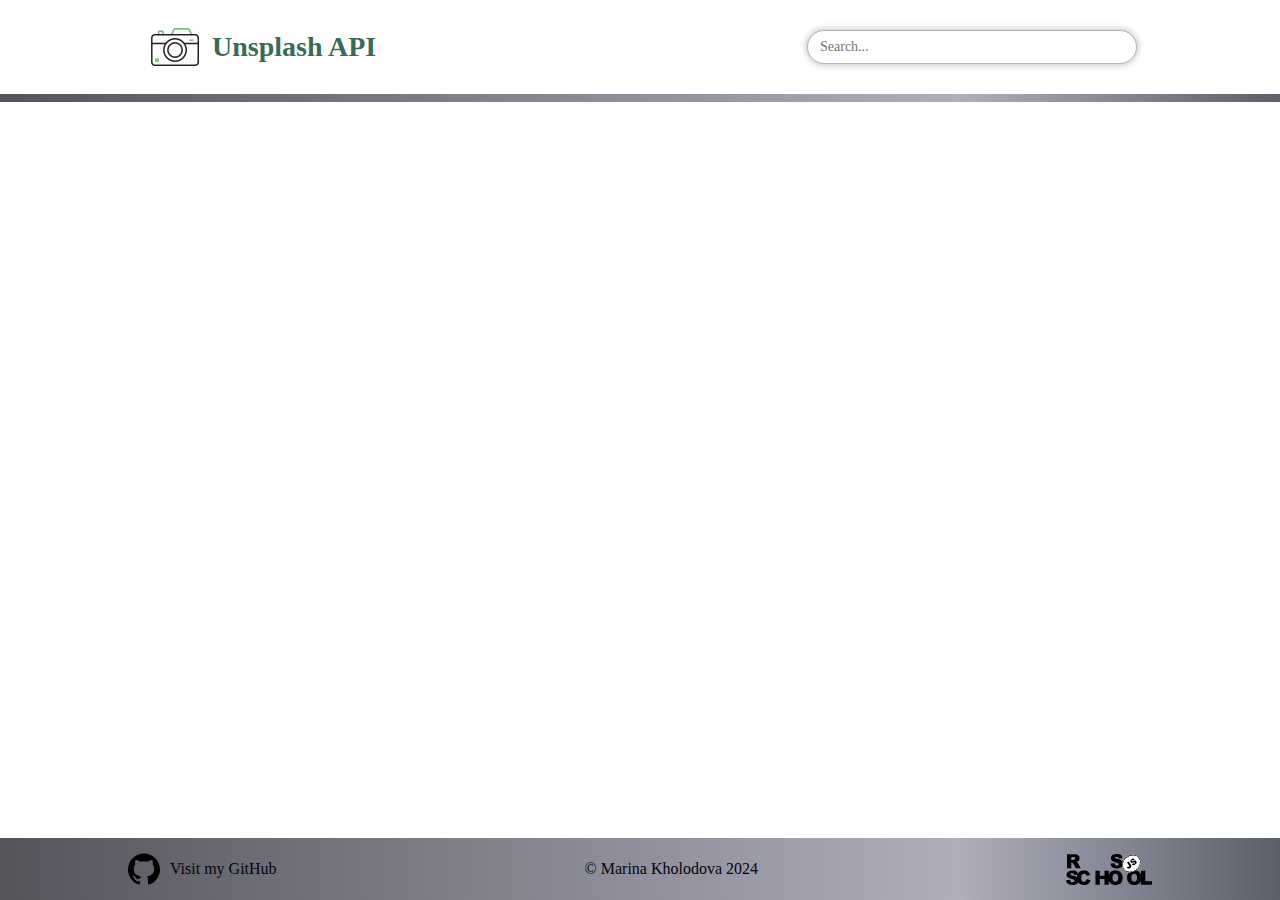
<file: js30#2.2-image-gallery/index.html>
﻿<!DOCTYPE html>
<html lang="en">
<head>
    <meta charset="UTF-8">
    <meta content="width=device-width, initial-scale=1.0" name="viewport">
    <title>Image gallery</title>
    <link href="./assets/img/camera.png" rel="icon" sizes="32x32" type="image/png">
    <link href="./assets/css/style.css" rel="stylesheet">
</head>
<body>
<header class="header">
    <div class="container header-container">
        <div class="header__logo">
            <img alt="github" class="header-img" src=./assets/img/camera.png>
            <h1>Unsplash API</h1>
        </div>

        <div class="search-box">
            <label class="search-label">
                <input class="search-input" placeholder="Search..." type="text">
            </label>

        </div>
    </div>
    <div class="header_line"></div>

</header>
<main class="main">
    <div class="gallery container">
    </div>
</main>
<footer class="footer">
    <div class="container footer-container">
        <a class="footer-link" href='https://github.com/makholodova' target="_blank"> <!--/*link*/-->
            <img alt="github" class="footer-icon" height="32" src="./assets/svg/simple-icons--github--footer.svg" width="32">
            Visit my GitHub
        </a>
        <p class="footer-text">&copy; Marina Kholodova 2024 </p>
        <a class="footer-link" href='https://rs.school/' target="_blank">
            <img alt="logo_RS_School" height="32" src="./assets/svg/logo_rs_school.svg" width="86">
        </a>
    </div>
</footer>
<script src="./index.js"></script>
</body>
</html>
</file>
<file: js30#2.2-image-gallery/assets/css/style.css>
@charset "UTF-8";
/*cd js30#2.2-image-gallery*/
/*sass --watch assets/scss/main.scss:assets/css/style.css*/
/*base*/
/*! normalize.css v8.0.1 | MIT License | github.com/necolas/normalize.css */
/* Document
   ========================================================================== */
/**
 * 1. Correct the line height in all browsers.
 * 2. Prevent adjustments of font size after orientation changes in iOS.
 */
html {
  /*line-height: 1.15;*/
  /* 1 */
  -webkit-text-size-adjust: 100%; /* 2 */
}

/* Sections
   ========================================================================== */
/**
 * Remove the margin in all browsers.
 */
body {
  margin: 0;
  padding: 0;
}

/**
 * Render the `main` element consistently in IE.
 */
main {
  display: block;
}

/**
 * Correct the font size and margin on `h1` elements within `section` and
 * `article` contexts in Chrome, Firefox, and Safari.
 */
h1, h2, h3, h4, h5, p {
  margin: 0;
}

/* Grouping content
   ========================================================================== */
/**
 * 1. Add the correct box sizing in Firefox.
 * 2. Show the overflow in Edge and IE.
 */
hr {
  box-sizing: content-box; /* 1 */
  height: 0; /* 1 */
  overflow: visible; /* 2 */
}

/**
 * 1. Correct the inheritance and scaling of font size in all browsers.
 * 2. Correct the odd `em` font sizing in all browsers.
 */
pre {
  font-family: monospace, monospace; /* 1 */
  font-size: 1em; /* 2 */
}

/* Text-level semantics
   ========================================================================== */
/**
 * Remove the gray background on active links in IE 10.
 */
a {
  background-color: transparent;
}

/**
 * 1. Remove the bottom border in Chrome 57-
 * 2. Add the correct text decoration in Chrome, Edge, IE, Opera, and Safari.
 */
abbr[title] {
  border-bottom: none; /* 1 */
  text-decoration: underline; /* 2 */
  text-decoration: underline dotted; /* 2 */
}

/**
 * Add the correct font weight in Chrome, Edge, and Safari.
 */
b,
strong {
  font-weight: bolder;
}

/**
 * 1. Correct the inheritance and scaling of font size in all browsers.
 * 2. Correct the odd `em` font sizing in all browsers.
 */
code,
kbd,
samp {
  font-family: monospace, monospace; /* 1 */
  font-size: 1em; /* 2 */
}

/**
 * Add the correct font size in all browsers.
 */
small {
  font-size: 80%;
}

/**
 * Prevent `sub` and `sup` elements from affecting the line height in
 * all browsers.
 */
sub,
sup {
  font-size: 75%;
  line-height: 0;
  position: relative;
  vertical-align: baseline;
}

sub {
  bottom: -0.25em;
}

sup {
  top: -0.5em;
}

/* Embedded content
   ========================================================================== */
/**
 * Remove the border on images inside links in IE 10.
 */
img {
  border-style: none;
}

/* Forms
   ========================================================================== */
/**
 * 1. Change the font styles in all browsers.
 * 2. Remove the margin in Firefox and Safari.
 */
button,
input,
optgroup,
select,
textarea {
  font-family: inherit; /* 1 */
  font-size: 100%; /* 1 */
  line-height: 1.15; /* 1 */
  margin: 0; /* 2 */
}

/**
 * Show the overflow in IE.
 * 1. Show the overflow in Edge.
 */
button,
input { /* 1 */
  overflow: visible;
}

/**
 * Remove the inheritance of text transform in Edge, Firefox, and IE.
 * 1. Remove the inheritance of text transform in Firefox.
 */
button,
select { /* 1 */
  text-transform: none;
}

/**
 * Correct the inability to style clickable types in iOS and Safari.
 */
button,
[type=button],
[type=reset],
[type=submit] {
  -webkit-appearance: button;
}

/**
 * Remove the inner border and padding in Firefox.
 */
button::-moz-focus-inner,
[type=button]::-moz-focus-inner,
[type=reset]::-moz-focus-inner,
[type=submit]::-moz-focus-inner {
  border-style: none;
  padding: 0;
}

/**
 * Restore the focus styles unset by the previous rule.
 */
button:-moz-focusring,
[type=button]:-moz-focusring,
[type=reset]:-moz-focusring,
[type=submit]:-moz-focusring {
  outline: 1px dotted ButtonText;
}

/**
 * Correct the padding in Firefox.
 */
fieldset {
  padding: 0.35em 0.75em 0.625em;
}

/**
 * 1. Correct the text wrapping in Edge and IE.
 * 2. Correct the color inheritance from `fieldset` elements in IE.
 * 3. Remove the padding so developers are not caught out when they zero out
 *    `fieldset` elements in all browsers.
 */
legend {
  box-sizing: border-box; /* 1 */
  color: inherit; /* 2 */
  display: table; /* 1 */
  max-width: 100%; /* 1 */
  padding: 0; /* 3 */
  white-space: normal; /* 1 */
}

/**
 * Add the correct vertical alignment in Chrome, Firefox, and Opera.
 */
progress {
  vertical-align: baseline;
}

/**
 * Remove the default vertical scrollbar in IE 10+.
 */
textarea {
  overflow: auto;
}

/**
 * 1. Add the correct box sizing in IE 10.
 * 2. Remove the padding in IE 10.
 */
[type=checkbox],
[type=radio] {
  box-sizing: border-box; /* 1 */
  padding: 0; /* 2 */
}

/**
 * Correct the cursor style of increment and decrement buttons in Chrome.
 */
[type=number]::-webkit-inner-spin-button,
[type=number]::-webkit-outer-spin-button {
  height: auto;
}

/**
 * 1. Correct the odd appearance in Chrome and Safari.
 * 2. Correct the outline style in Safari.
 */
[type=search] {
  -webkit-appearance: textfield; /* 1 */
  outline-offset: -2px; /* 2 */
}

/**
 * Remove the inner padding in Chrome and Safari on macOS.
 */
[type=search]::-webkit-search-decoration {
  -webkit-appearance: none;
}

/**
 * 1. Correct the inability to style clickable types in iOS and Safari.
 * 2. Change font properties to `inherit` in Safari.
 */
::-webkit-file-upload-button {
  -webkit-appearance: button; /* 1 */
  font: inherit; /* 2 */
}

/* Interactive
   ========================================================================== */
/*
 * Add the correct display in Edge, IE 10+, and Firefox.
 */
details {
  display: block;
}

/*
 * Add the correct display in all browsers.
 */
summary {
  display: list-item;
}

/* Misc
   ========================================================================== */
/**
 * Add the correct display in IE 10+.
 */
template {
  display: none;
}

/**
 * Add the correct display in IE 10.
 */
[hidden] {
  display: none;
}

*,
*::before,
*::after {
  box-sizing: border-box;
}

a,
a:link,
a:visited {
  text-decoration: none;
}

a:hover {
  text-decoration: none;
}

ul {
  list-style: none;
  padding: 0;
  margin: 0;
}

button {
  padding: 0;
  margin: 0;
}

input {
  outline: none;
}

button {
  background: none; /* Убираем фон */
  border: none; /* Убираем рамку */
  outline: none;
}

* {
  box-sizing: border-box;
}

html {
  font-size: 10px;
  scroll-behavior: smooth;
}

body {
  height: 100vh;
  display: grid;
  grid-template-rows: auto 1fr auto;
}

.container {
  width: 100%;
  max-width: 1024px;
  margin: 0 auto;
}

/*layouts*/
header {
  display: flex;
  flex-direction: column;
}

.header {
  color: #04040a;
}

.header-container {
  display: flex;
  justify-content: space-between;
  align-items: center;
  flex-wrap: wrap;
  gap: 10px;
  font-size: 24px;
  padding: 15px;
}
@media screen and (max-width: 610px) {
  .header-container {
    justify-content: center;
  }
}

.header__logo {
  display: flex;
  align-items: center;
  gap: 5px;
}

.header-img {
  width: 64px;
  height: 64px;
}

.header_line {
  height: 8px;
  background: rgb(84, 84, 91);
  background: linear-gradient(90deg, rgb(84, 84, 91) 0%, rgb(174, 174, 189) 75%, rgb(92, 94, 106) 100%);
}

.footer {
  background: rgb(84, 84, 91);
  background: linear-gradient(90deg, rgb(84, 84, 91) 0%, rgb(174, 174, 189) 75%, rgb(92, 94, 106) 100%);
  padding: 15px;
  font-size: 16px;
  color: #04040a;
}

.footer-container {
  display: flex;
  justify-content: space-between;
  align-items: center;
}
@media screen and (max-width: 610px) {
  .footer-container {
    flex-direction: column;
    row-gap: 15px;
  }
}

.footer-link {
  color: #04040a;
  display: flex;
  align-items: center;
}

.footer-icon {
  width: 32px;
  height: 32px;
  margin-right: 10px;
}

main {
  padding: 15px;
}
@media screen and (max-width: 768px) {
  main {
    padding: 15px 0;
  }
}

h1 {
  font-size: 28px;
  color: rgba(31, 94, 72, 0.93);
}

.gallery {
  display: flex;
  justify-content: space-evenly;
  flex-wrap: wrap;
  row-gap: 20px;
  column-gap: 5px;
}

.gallery__img {
  width: 300px;
  height: 300px;
  border-radius: 4px;
  background-repeat: no-repeat;
  background-position: center;
  background-size: cover;
}
@media screen and (max-width: 768px) {
  .gallery__img {
    width: 100%;
    border-radius: 0;
  }
}

/*Components*/
.search-box {
  width: 330px;
}
@media screen and (max-width: 610px) {
  .search-box {
    width: 80%;
  }
}

.search-label {
  display: block;
  position: relative;
}

.button__close {
  position: absolute;
  right: 12px;
  top: 50%;
  transform: translateY(-50%);
  font-size: 16dpx;
  color: rgba(179, 163, 179, 0.8);
  transition: color 0.2s ease;
}
.button__close:hover {
  color: rgba(50, 48, 48, 0.8);
}
.button__close::before {
  content: "";
}

.search-input {
  width: 100%;
  font-size: 14px;
  padding: 8px 12px;
  border-radius: 25px;
  border: 1px solid rgb(178, 178, 179);
}
.search-input:hover {
  border: 1px solid rgb(178, 178, 179);
  box-shadow: 0px 0px 7px 0.5px rgba(179, 163, 179, 0.8);
}
.search-input:focus {
  border: 1px solid rgb(178, 178, 179);
  box-shadow: 0px 0px 7px 0.5px rgba(179, 163, 179, 0.8);
}
.search-input:active {
  border: 1px solid rgb(140, 140, 140);
  box-shadow: 0px 0px 7px 0.5px rgba(120, 120, 120, 0.8);
}

/*# sourceMappingURL=style.css.map */
</file>
